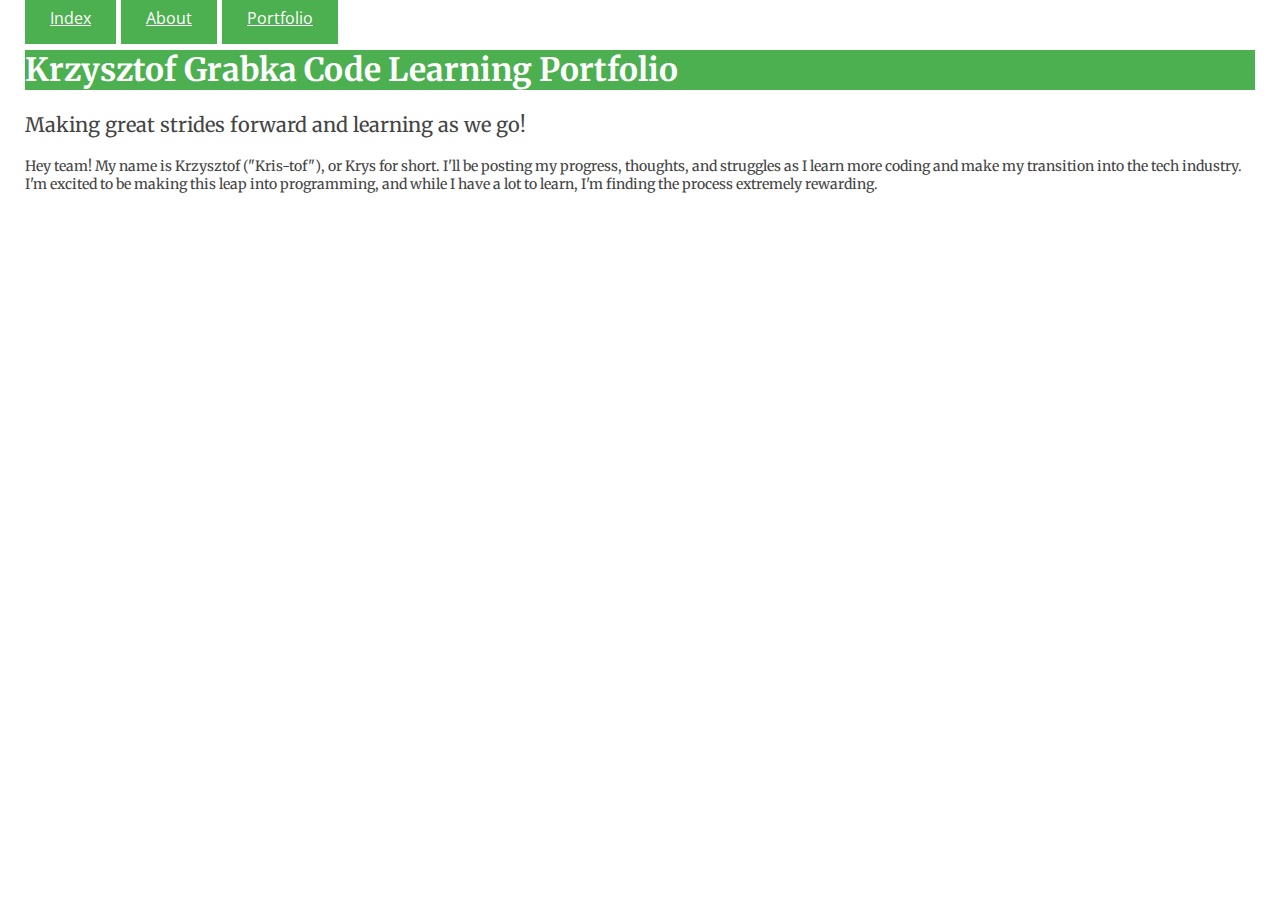
<file: WebContent/index.html>
<!DOCTYPE html>
<html>
  <head>
    <meta charset="utf-8">
    <meta name="viewport" content="width=device-width, initial-scale=1">
    <title>Krzysztof Grabka - Index</title>
    <link rel="stylesheet" href="style.css">
  </head>
  <body>
  <div class = "button_frame">
  	<a href = "index.html" class = "button">Index</a>
  	<a href = "about.html" class = "button">About</a>
 	<a href = "portfolio.html" class = "button">Portfolio</a>
  </div>
  <div id = header>
    <h1>Krzysztof Grabka Code Learning Portfolio</h1>
  </div>
  <div>  
    <p class = "titles">
      Making great strides forward and learning as we go!
    </p>
    <p class = "content">Hey team! My name is Krzysztof ("Kris-tof"), or Krys for short. 
    I'll be posting my progress, thoughts, and struggles as I learn more coding and make 
    my transition into the tech industry. I'm excited to be making this leap into programming, 
    and while I have a lot to learn, I'm finding  the process extremely rewarding. </p>
  </div>
  </body>
</html>
</file>
<file: WebContent/style.css>
/* Fonts from Google Fonts - more at https://fonts.google.com */
@import url('https://fonts.googleapis.com/css?family=Open+Sans:400,700');
@import url('https://fonts.googleapis.com/css?family=Merriweather:400,700');

body {
  background-color: white;
  font-family: "Open Sans", sans-serif;
  padding: 5px 25px;
  font-size: 18px;
  margin: 0;
  color: #444;
}

h1 {
  font-family: "Merriweather", serif;
  font-size: 32px;
}

#header {
	color: white;
	background-color: #4CAF50 ;
}

.button {
  background-color: #4CAF50;
  border: none;
  color: white;
  padding: 15px 25px;
  text-align: center;
  font-size: 16px;
  cursor: pointer;
}

.button:hover {
  background-color: green;
}

.content {
  font-family: "Merriweather", serif;
  font-size: 14px;
}

.titles {
	font-family: "Merriweather", serif;
	font-size: 20px;
}
</file>
